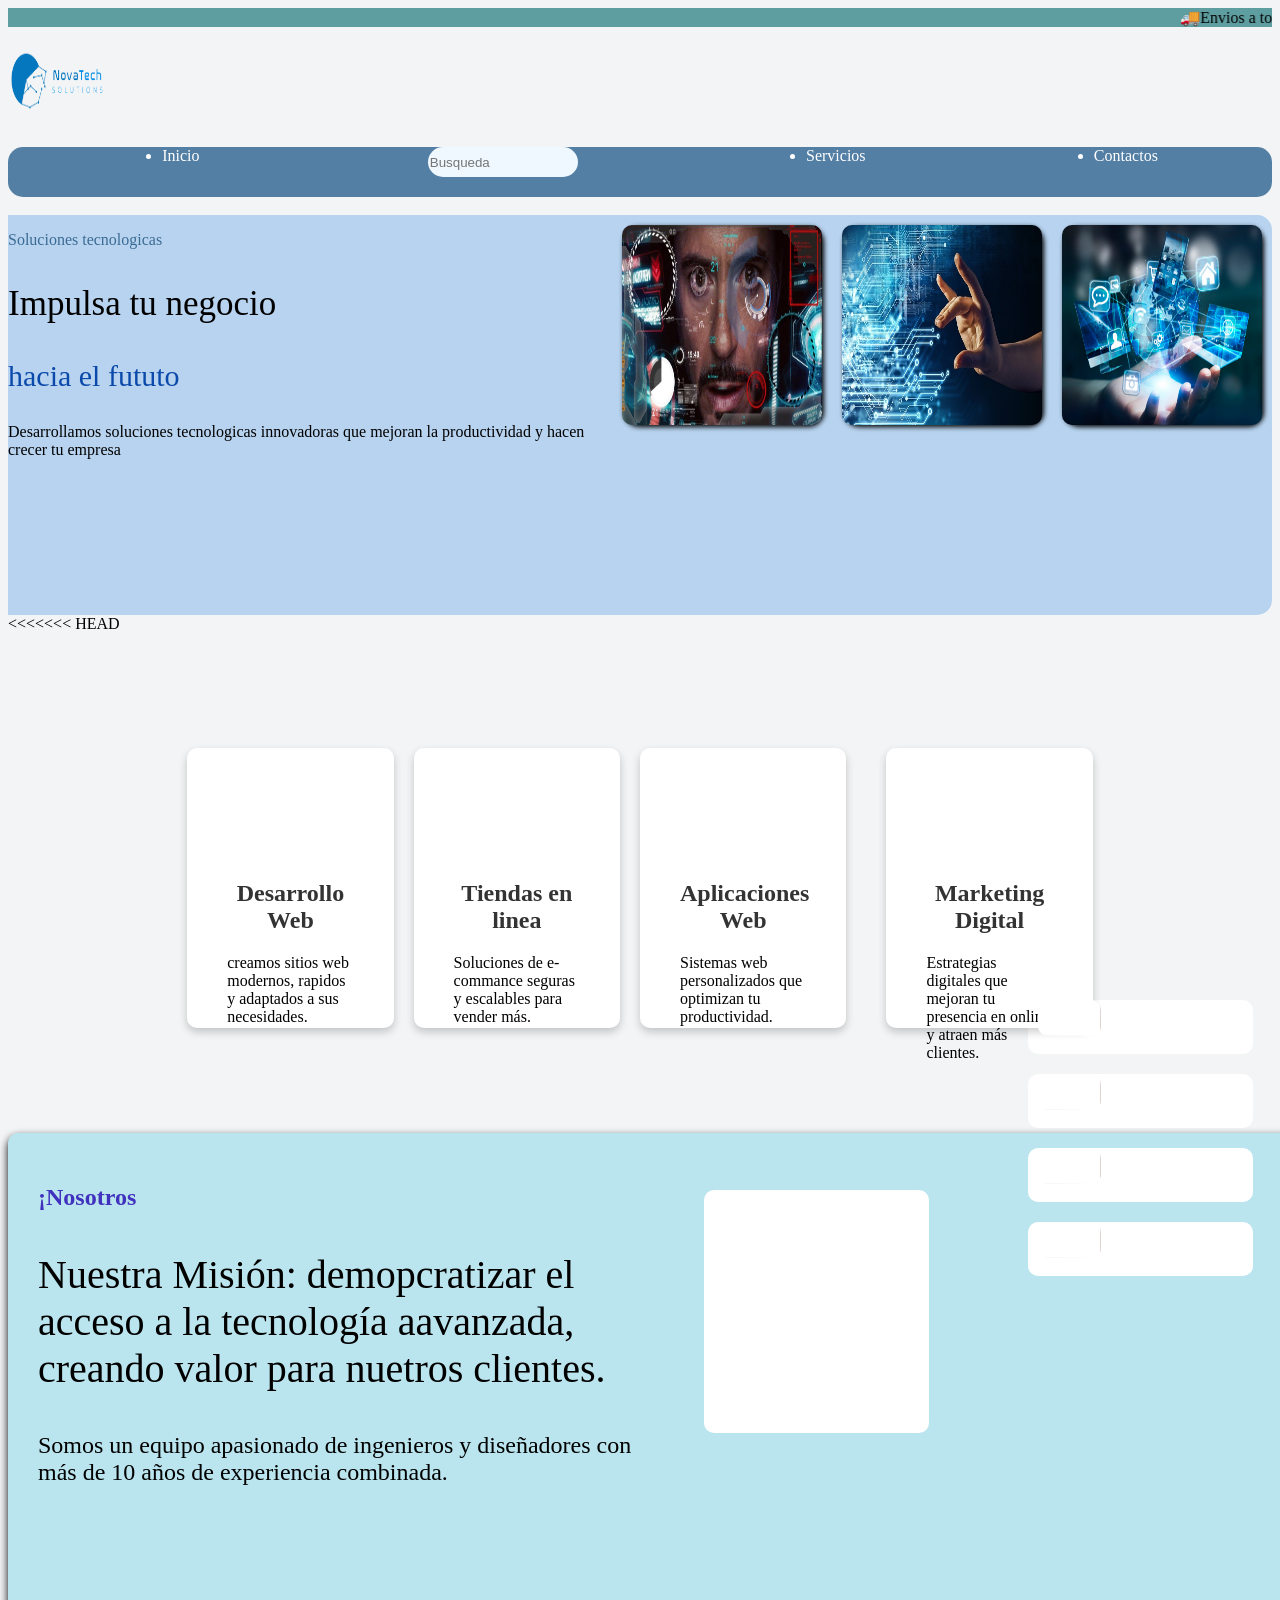
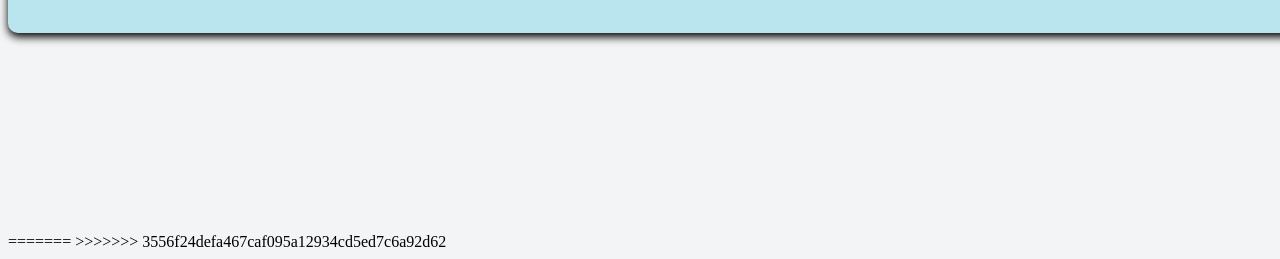
<file: index.html>
<!DOCTYPE html>
<html lang="en">
<head>
    <meta charset="UTF-8">
    <meta name="viewport" content="width=device-width, initial-scale=1.0">
    <title>Document</title>
    <link rel="stylesheet" href="estilos.css">
</head>
<body>
    <marquee behavior="" direction="">🚚Envios a todo el pais</marquee>

    <img src="NovaTech SolutionsSide2.png" alt="" class="buscador">
    <nav class="barra-nav">
        <ul>
            <li><a href="index.html">Inicio</a></li>
            <input type="search" placeholder="Busqueda" class="buscar">
            <li><a href="Servicios.html">Servicios</a></li>
            <li><a href="Contactos.html">Contactos</a></li>
        </ul>
    </nav>
    <br>

    <div class="contenedor-inicio">
        <div class="caja1">
            <p class="titulo1">Soluciones tecnologicas</p>
            <p class="titulo2">Impulsa tu negocio</p>
            <p class="titulo3">hacia el fututo</p>
            <p class="titulo4">Desarrollamos soluciones tecnologicas innovadoras que mejoran la productividad y hacen crecer tu empresa</p>
        </div>
         
        <div class="imagen1">
            <img src="ironman-jarvis.jpg" alt="">
        </div>
         <div class="imagen1">
            <img src="imgi_47_como-la-tecnologia-impulsa-el-desarrollo-y-viceversa.jpg" alt="">
        </div>
         <div class="imagen1">
            <img src="569585164bf57f8a1e8703b19497bdbc.jpg" alt="">
        </div>
    </div>
       
   
    
</body>
<<<<<<< HEAD
    <div class="tarjeta">
        <div class="tarjeta-1">
            <br>
            <br>
            <br>
            <br>
            <h2>Desarrollo Web</h2>
            <p>creamos sitios web modernos, rapidos y adaptados a sus necesidades.</p>
         </div>
         <div class="tarjeta-2">
            <br>
            <br>
            <br>
            <br>
            <h2>Tiendas en linea</h2>
            <p>Soluciones de e-commance seguras y escalables para vender más.</p>
         </div>
         <div class="tarjeta-3">
            <br>
            <br>
            <br>
            <br>
            <h2>Aplicaciones Web</h2>
            <p>Sistemas web personalizados que optimizan tu productividad.</p>
         </div>
         <div class="tarjeta-4">
            <br>
            <br>
            <br>
            <br>
            <h2>Marketing Digital</h2>
            <p>Estrategias digitales que mejoran tu presencia en online y atraen más clientes.</p>
        </div>
     </div>
       <div class="contenedor">
         <div class="cuadro-azul">
                <div class="texto">
                    <br>
                    <h3>¡Nosotros</h3>
                    
                    <p class="uno">
                        Nuestra Misión: demopcratizar el acceso a la tecnología aavanzada, creando valor para nuetros clientes.
                    </p>
                    <p class="dos">
                        Somos un equipo apasionado de ingenieros y diseñadores con más de 10 años de experiencia combinada.
                    </p>
                    <div class="blanco">
                        <div></div>
                    </div>
                    <div class="cuadritos">
                        <img src="1233706_6b7ea.jpg" alt="">
                    </div>
                    <div class="cuadritos2">
                        <img src="1233706_6b7ea.jpg" alt="">
                      </div>
                        <div class="cuadritos3">
                            <img src="1233706_6b7ea.jpg" alt="">
                        </div>
                        <div class="cuadritos4">
                            <img src="1233706_6b7ea.jpg" alt="">
                        </div>
                    
                </div>        
         </div>
       </div>
        
=======

 
>>>>>>> 3556f24defa467caf095a12934cd5ed7c6a92d62
</html>
</file>
<file: estilos.css>
body{
    background-color: rgb(242, 244, 245);
}

marquee{
<<<<<<< HEAD
    font-size: 20px;
    background: cadetblue;
}
.tarjeta{
    display: flex;
    justify-content: center;
    align-items: center;
    height: 10vh;
    margin-top: 210px;
    
}
.tarjeta-1{
    width: 10%;
    height: 200px;
    background-color: white;
    padding: 40px;
    border-radius: 10px;
    box-shadow: 0 4px 8px rgba(0, 0, 0, 0.2);
    text-align: center;
    margin: 0 20px;
    transition: 0.3s;
}
.tarjeta-1 h2{
    font-size: 24px;
    font-family: "Rocket Script", cursive;
    color: #333;
}
.tarjeta-1:hover{
    transition: 0.3s;
    transform: translate(0, -10px);  
}
.tarjeta-2{
    width: 10%;
    height: 200px;
    background-color: white;
    padding: 40px;
    border-radius: 10px;
    box-shadow: 0 4px 8px rgba(0, 0, 0, 0.2);
    text-align: center;
    transition: 0.3s;
}
.tarjeta-2 h2{
    font-size: 24px;
    font-family: "Rocket Script", cursive;
    color: #333;
}
.tarjeta-2:hover{
    transition: 0.3s;
    transform: translate(0, -10px);  
}
.tarjeta-3{
    width: 10%;
    height: 200px;
    background-color: white;
    padding: 40px;
    border-radius: 10px;
    box-shadow: 0 4px 8px rgba(0, 0, 0, 0.2);
    text-align: center;
    margin: 0 20px;
    transition: 0.3s;
}
.tarjeta-3 h2{
    font-size: 24px;
    font-family: "Rocket Script", cursive;
    color: #333;
}
.tarjeta-3:hover{
    transition: 0.3s;
    transform: translate(0, -10px);  
}
.tarjeta-4{
    width: 10%;
    height: 200px;
    background-color: white;
    padding: 40px;
    border-radius: 10px;
    box-shadow: 0 4px 8px rgba(0, 0, 0, 0.2);
    text-align: center;
    margin: 0 20px;
    transition: 0.3s;
}
.tarjeta-4 h2{
    font-size: 24px;
    font-family: "Rocket Script", cursive;
    color: #333;
}
.tarjeta-4:hover{
    transition: 0.3s;
    transform: translate(0, -10px);  
}
.cuadro-azul{
    margin-bottom: 800vh;
    width: 150vh;
    height: 500px;
    background-color: rgba(27, 183, 214, 0.256);
    margin: 200px auto;
    border-radius: 10px;
    box-shadow: 0 4px 8px rgb(0, 0, 0);
}
.texto{

    width: 70vh;
    height: 500px;
    margin-left: 30px;
    font-size: 24px;
    font-family: "Rocket Script", cursive;
    color: #d41818;
}
h3{

    font-size: 24px;
    font-family: "Rocket Script", cursive;
    color: #4032be;
}
.uno{
    font-size: 40px;
    color: black;
    font-family: Rocket Script, cursive;
}
.dos{
    font-size: 24px;
    color: black;
    font-family: Rocket Script, cursive;
}
.blanco{
    width: 25vh;
    height: 27vh;
    background-color: white;
    border-radius: 10px;
    margin-left: 74vh;
    margin-top: -320px;
}
.cuadritos{
    width: 25vh;
    height: 6vh;
    background-color: white;
    border-radius: 10px;
    margin-left: 110vh;
    margin-top: -450px;
}
.cuadritos img{
    background-color: rgb(125, 94, 94);
    box-shadow: rgba(27, 183, 214, 0.256);
    margin-top: 17px;
    width: 7vh;
    height: 4vh;
    margin-left: 10px;
}
.cuadritos2{
    width: 25vh;
    height: 6vh;
    background-color: white;
    border-radius: 10px;
    margin-left: 110vh;
    margin-top: 20px;
}
.cuadritos2 img{
    background-color: rgb(125, 94, 94);
    box-shadow: rgba(27, 183, 214, 0.256);
    margin-top: 17px;
    width: 7vh;
    height: 4vh;
    margin-left: 10px;
}
.cuadritos3{
    width: 25vh;
    height: 6vh;
    background-color: white;
    border-radius: 10px;
    margin-left: 110vh;
    margin-top: 20px;
}
.cuadritos3 img{
    background-color: rgb(125, 94, 94);
    box-shadow: rgba(27, 183, 214, 0.256);
    margin-top: 17px;
    width: 7vh;
    height: 4vh;
    margin-left: 10px;
}
.cuadritos4{
    width: 25vh;
    height: 6vh;
    background-color: white;
    border-radius: 10px;
    margin-left: 110vh;
   margin-top: 20px;
}
.cuadritos4 img{
    background-color: rgb(125, 94, 94);
    box-shadow: rgba(27, 183, 214, 0.256);
    margin-top: 17px;
    width: 7vh;
    height: 4vh;
    margin-left: 10px;
=======
    font-size: 50px;
    background: rgb(91, 163, 219);
    border-radius: 10px;
}

.barra-nav{
    height: 50px;
    background: rgb(84, 127, 164);
    border-radius: 15px;
}


ul{
    display: flex;
    justify-content: space-around;
    color: white;

}


.barra-nav a{
    color: white;
    text-decoration: none;
    list-style: none;
}

ul li a:hover{
    color: white;
}


.buscar{
    background: transparent;
    background-color: aliceblue;
    width: 150px;
    height: 30px;
    border: none;
    border-radius: 50px;
}

.buscador{
    height: 100px;
    width: 100px;
}

.contenedor-inicio{
    background-color: rgb(183, 211, 239);
    display: flex;
    border-radius: 15px;
    height: 400px;
}

.caja1{
    background-color: rgb(183, 211, 239);
    color: rgb(0, 0, 0);
    justify-content: space-between;
}

.titulo1{
    color:rgb(59, 107, 148) ;
}

.titulo2{
    color:rgb(0, 0, 0) ;
    font-size: 35px;
}

.titulo3{
    color:rgb(11, 74, 170) ;
    font-size: 30px;
}


p{
    text-align: left;
    margin: 50pxpx;
}

.imagen1{
     background-color: rgb(183, 211, 239);
    width: 200px;
    height: 200px;
    border-radius: 15px;
    margin: 10px;
    box-shadow: 2px 2px 5px rgb(0, 0, 0);
    transition: transform 1s ease;
}

img{
    width: 200px;
    height: 200px;
    display: flex;
    border-radius: 10px;
}

.imagen1:hover{
    transform: translate(20px, -10px);
>>>>>>> 3556f24defa467caf095a12934cd5ed7c6a92d62
}
</file>
